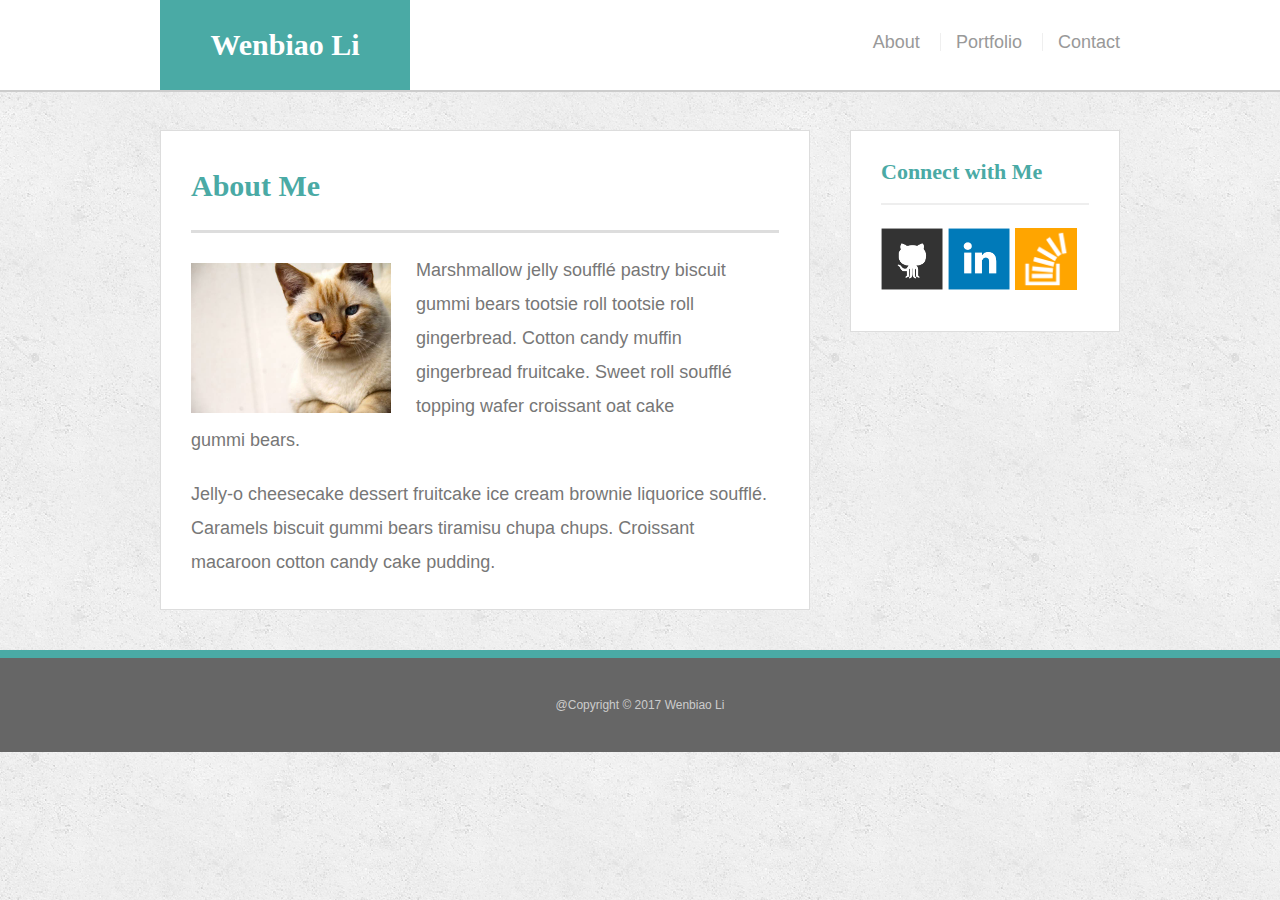
<file: index.html>
<!doctype html>
<html lang="en-us">

<head>
  <meta charset="UTF-8">
  <title>About | Wenbiao Li</title>
  <link rel="stylesheet" type="text/css" href="assets/css/reset.css">
  <link rel="stylesheet" type="text/css" href="assets/css/style.css">
  <meta name="viewport" content="width=device-width, initial-scale=1">
</head>

<body>

  <header id="masthead">
    <div class="container">
      <a href="index.html" id="logo">Wenbiao Li</a>
      <nav>
        <a href="index.html">About</a>
        <a href="portfolio.html">Portfolio</a>
        <a href="contact.html">Contact</a>
      </nav>
    </div>
  </header>

  <div id="main-container" class="container">
    <section class="main-section">
      <h1>About Me</h1>

      <img src="assets/images/cat.jpg" class="auth-image" alt="Your Name"/>

      <p>Marshmallow jelly souffl&eacute; pastry biscuit gummi bears tootsie roll tootsie roll gingerbread. Cotton candy muffin gingerbread fruitcake. Sweet roll souffl&eacute; topping wafer croissant oat cake gummi&nbsp;bears.</p>
      <!-- <br> dont use, not responsive-->
      <p>Jelly-o cheesecake dessert fruitcake ice cream brownie liquorice souffl&eacute;. Caramels biscuit gummi bears tiramisu chupa chups. Croissant macaroon cotton candy cake pudding.</p>

    </section>

    <section class="sidebar">
      <div id="connect">
        <h2>Connect with Me</h2>

        <a href="https://github.com/wxl387"><img src="assets/images/github-128.png" class="social" alt="GitHub" /></a>
        <a href="https://www.linkedin.com/in/wenbiao-li-aa3148103/"><img src="assets/images/linkedin-128.png" class="social" alt="LinkedIn" /></a>
        <a href="https://stackoverflow.com/users/8221505/wenbiao-li"><img src="assets/images/stackoverflow-128.png" class="social" alt="Stack Overflow" /></a>
      </div>
    </section>
  </div>

  <footer>
    <div class="container">
      @Copyright &copy; 2017 Wenbiao Li
    </div>
  </footer>
</body>

</html>
</file>
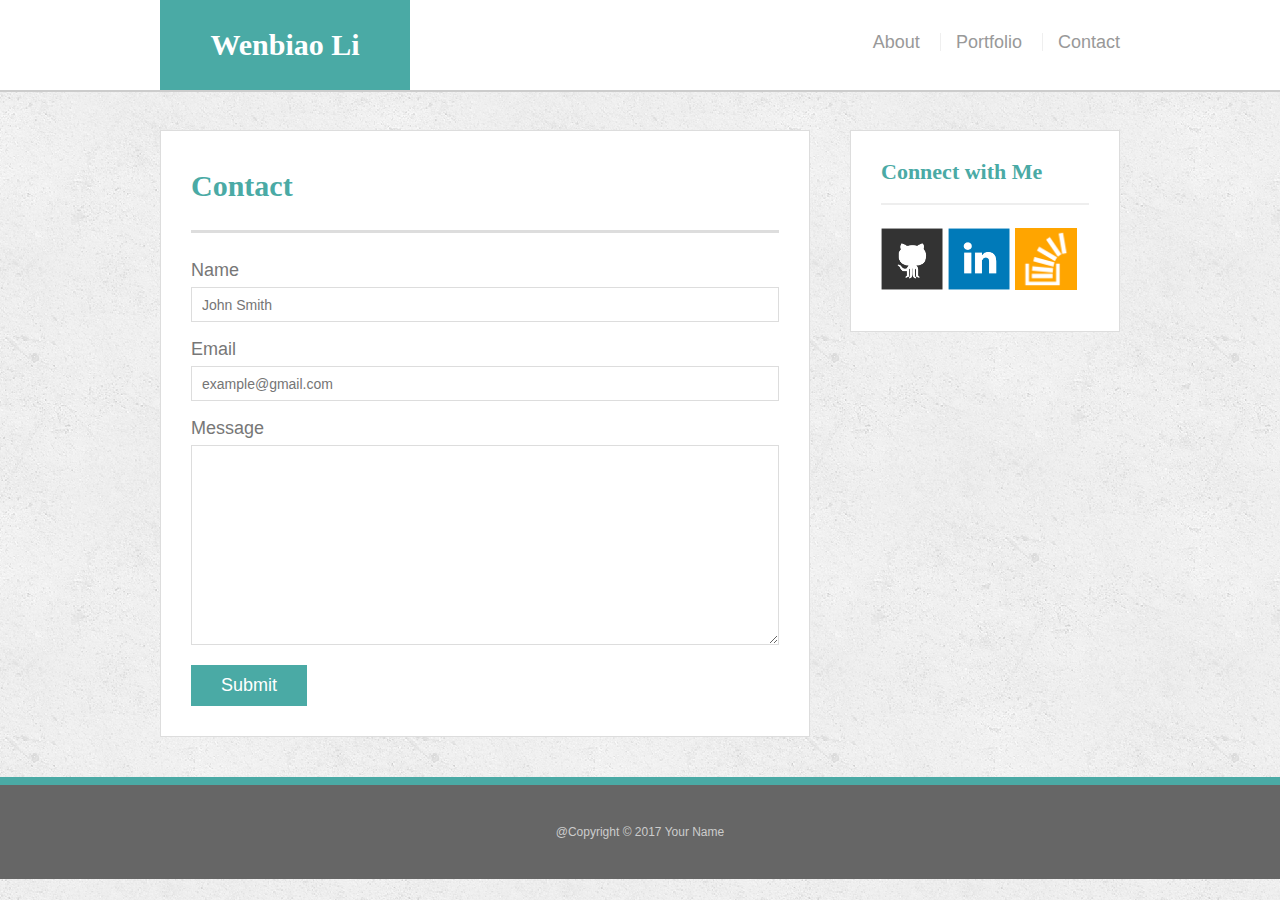
<file: contact.html>
<!doctype html>
<html lang="en-us">

<head>
  <meta charset="UTF-8">
  <title>Contact | Wenbiao Li</title>
  <link rel="stylesheet" type="text/css" href="assets/css/reset.css">  
  <link rel="stylesheet" type="text/css" href="assets/css/style.css">
  <meta name="viewport" content="width=device-width, initial-scale=1">
</head>

<body>

  <header id="masthead">
    <div class="container">
      <a href="index.html" id="logo">Wenbiao Li</a>
      <nav>
        <a href="index.html">About</a>
        <a href="portfolio.html">Portfolio</a>
        <a href="contact.html">Contact</a>
      </nav>
    </div>
  </header>

  <div id="main-container" class="container">
    <section class="main-section">
      <h1>Contact</h1>

      <form id="contact-form">
        <ul>
          <li>
            <label for="name">Name</label>
            <input type="text" id="name" name="name" placeholder="John Smith" required="required">
          </li>
          <li>
            <label for="email">Email</label>
            <input type="email" id="email" name="email" placeholder="example@gmail.com" required="required">
          </li>
          <li>
            <label for="message">Message</label>
            <textarea id="message" name="message" required="required"></textarea>
          </li>
        </ul>
        <input type="submit">
      </form>

    </section>

    <section class="sidebar">
      <div id="connect">
        <h2>Connect with Me</h2>

        <a href="https://github.com/wxl387"><img src="assets/images/github-128.png" class="social" alt="GitHub" /></a>
        <a href="https://www.linkedin.com/in/wenbiao-li-aa3148103/"><img src="assets/images/linkedin-128.png" class="social" alt="LinkedIn" /></a>
        <a href="https://stackoverflow.com/users/8221505/wenbiao-li"><img src="assets/images/stackoverflow-128.png" class="social" alt="Stack Overflow" /></a>
      </div>
    </section>
  </div>

  <footer>
    <div class="container">
      @Copyright &copy; 2017 Your Name
    </div>
  </footer>
</body>

</html>
</file>
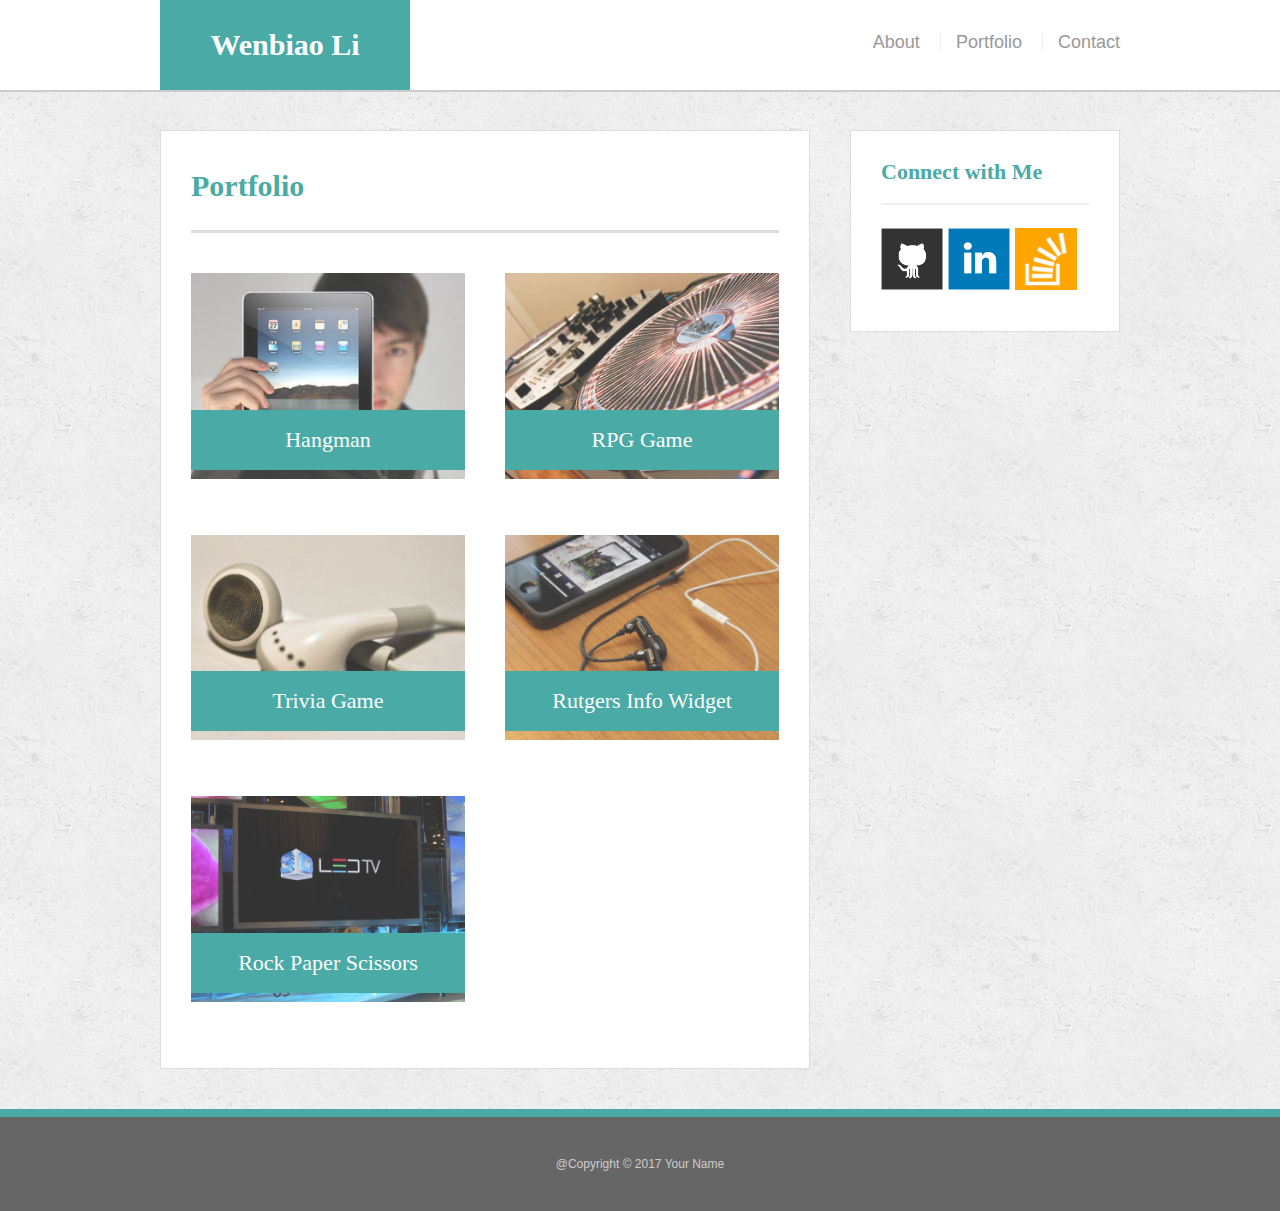
<file: portfolio.html>
<!doctype html>
<html lang="en-us">

<head>
  <meta charset="UTF-8">
  <title>Portfolio | Wenbiao Li</title>
  <link rel="stylesheet" type="text/css" href="assets/css/reset.css">
  <link rel="stylesheet" type="text/css" href="assets/css/style.css">
  <meta name="viewport" content="width=device-width, initial-scale=1">
</head>

<body>

  <header id="masthead">
    <div class="container">
      <a href="index.html" id="logo">Wenbiao Li</a>
      <nav>
        <a href="index.html">About</a>
        <a href="portfolio.html">Portfolio</a>
        <a href="contact.html">Contact</a>
      </nav>
    </div>
  </header>

  <div id="main-container" class="container">
    <section class="main-section">
      <h1>Portfolio</h1>

      <div class="work">
        <img src="assets/images/technics-q-c-640-480-1.jpg" alt="hangman">

        <h3>Hangman</h3>
      </div>
      <div class="work">
        <img src="assets/images/technics-q-c-640-480-2.jpg" alt="RPG Game">

        <h3>RPG Game</h3>
      </div>
      <div class="work">
        <img src="assets/images/technics-q-c-640-480-5.jpg" alt="Trivia Game">

        <h3>Trivia Game</h3>
      </div>
      <div class="work">
        <img src="assets/images/technics-q-c-640-480-7.jpg" alt="Rutgers Info Widget">

        <h3>Rutgers Info Widget</h3>
      </div>
      <div class="work">
        <img src="assets/images/technics-q-c-640-480-9.jpg" alt="Rock Paper Scissors">

        <h3>Rock Paper Scissors</h3>
      </div>

    </section>

    <section class="sidebar">
      <div id="connect">
        <h2>Connect with Me</h2>

        <a href="https://github.com/wxl387"><img src="assets/images/github-128.png" class="social" alt="GitHub" /></a>
        <a href="https://www.linkedin.com/in/wenbiao-li-aa3148103/"><img src="assets/images/linkedin-128.png" class="social" alt="LinkedIn" /></a>
        <a href="https://stackoverflow.com/users/8221505/wenbiao-li"><img src="assets/images/stackoverflow-128.png" class="social" alt="Stack Overflow" /></a>
      </div>
    </section>
  </div>

  <footer>
    <div class="container">
      @Copyright &copy; 2017 Your Name
    </div>
  </footer>
</body>

</html>
</file>
<file: assets/css/style.css>
body {
  font-family: Arial, "Helvetica Neue", Helvetica, sans-serif;
  font-size: 18px;
  line-height: 34px;
  color: #777;
  background: url("../images/concrete_seamless.png");
}

* {
  box-sizing: border-box;
}

/* general */

.container {
  width: 100%;
  max-width: 960px;
  margin: 0 auto;
  clear: both;
}

h1,
h2,
h3,
p {
  margin-bottom: 20px;
}

p:last-child {
  margin-bottom: 0;
}

h1,
h2,
h3 {
  font-family: Georgia, Times, "Times New Roman", serif;
  font-weight: 700;
  color: #4aaaa5;
}

h1 {
  padding-bottom: 20px;
  font-size: 30px;
  line-height: 49px;
  border-bottom: 3px solid #ddd;
}

h2,
h3 {
  font-size: 22px;
}

/* header */

#masthead {
  position: fixed;
  z-index: 99;
  width: 100%;
  margin: 0 0 30px;
  overflow: auto;
  color: #fff;
  background: #fff;
  border-bottom: 2px solid #ccc;
}

#logo {
  float: left;
  width: 250px;
  height: 90px;
  font-family: Georgia, Times, "Times New Roman", serif;
  font-size: 30px;
  font-weight: 700;
  line-height: 90px;
  color: #fff;
  text-align: center;
  text-decoration: none;
  background: #4aaaa5;
}

nav {
  float: right;
  margin-top: 25px;
}

nav a {
  display: inline-block;
  padding-left: 15px;
  margin-left: 15px;
  line-height: 18px;
  color: #999;
  text-decoration: none;
  border-left: 1px solid #efefef;
}

nav a:first-child {
  border-left: 0 none;
}

/* footer */

footer {
  padding: 30px 0;
  clear: both;
  font-size: 12px;
  color: #fff;
  color: #ccc;
  text-align: center;
  background: #666;
  border-top: 8px solid #4aaaa5;
}

/* sidebar */

.sidebar {
  float: right;
  width: 100%;
  max-width: 270px;
  padding: 30px;
  margin-bottom: 20px;
  background: #fff;
  border: 1px solid #ddd;
}

h3,
.sidebar h2 {
  padding-bottom: 20px;
  margin-bottom: 15px;
  line-height: 22px;
  border-bottom: 2px solid #eee;
}

.social {
  width: 62px;
  height: 62px;
  margin-top: 8px;
  margin-right: 5px;
}

.social:last-child {
  margin-right: 0;
}

/* main */

#main-container {
  padding-top: 130px;
}

.main-section {
  float: left;
  width: 100%;
  max-width: 650px;
  padding: 30px;
  margin: 0 0 40px;
  background: #fff;
  border: 1px solid #ddd;
}

/* portfolio page */

.work {
  position: relative;
  float: left;
  width: 274px;
  margin: 20px 0 25px;
  overflow: auto;
}

.work:nth-child(even) {
  margin-right: 40px;
}

.work img {
  width: 100%;
  border: 0 none;
  opacity: 0.8;
}

.work h3 {
  position: absolute;
  bottom: 20px;
  width: 100%;
  padding: 15px;
  margin-bottom: 0;
  font-weight: 300;
  line-height: 30px;
  color: #fff;
  text-align: center;
  background: #4aaaa5;
  border-bottom: 0;
}

.auth-image {
  float: left;
  width: 200px;
  height: auto;
  margin-top: 10px;
  margin-right: 25px;
}

/* contact page */

#contact-form ul {
  margin-bottom: 20px;
}

#contact-form li {
  margin-bottom: 10px;
}

label,
input[type=text],
input[type=email],
textarea {
  display: block;
  width: 100%;
}

input[type=text],
input[type=email],
textarea {
  height: 35px;
  padding: 0 10px;
  font-size: 14px;
  border: 1px solid #ddd;
}

textarea {
  height: 200px;
}

input[type=submit] {
  padding: 10px 30px;
  font-size: 18px;
  color: #fff;
  cursor: pointer;
  background: #4aaaa5;
  border: 0 none;
}

/*----------------------*/
/*Viewport*/
@-ms-viewport{
  width: device-width;
}

/*----------------------*/
/*980px*/
@media only screen and (max-width: 980px) {
  /*index*/
  .container{
    max-width:980px;
    width:80%;
  }

  .main-section {
    width:60%;
  }

  .auth-image {
    width:100%;
  }

  p {
    width:100%;

  }
  
  .sidebar {
    max-width:980px;
    width:33%;
  }

/*portfolio*/
  .work {
    width:100%;
  }
}

/*----------------------*/
/*768px*/
@media only screen and (max-width: 768px) {
  /*index*/
  .container{
    width:95%;

  }

  .main-section {
    max-width:768px;
    width:100%;
  }

  .auth-image {
    width:10%;
    float:left;
  }

  p {
    float:left;
  }

  .sidebar {
    max-width:768px;
    width:100%;
  }

  /*portfolio*/
  .work {
    width:45%;
    float:left;
  }

}


/*----------------------*/
/*640px*/
@media only screen and (max-width: 640px) {
  /*index*/
  .container {
    max-width:640px;
    width:100%;
  }
  #main-container {
    width:90%;
    margin-top:160px;
    padding:0px;
  }

  .auth-image {
    width:100%;
  }

  #masthead {
    border:0px;
    position:absolute;
    top:0px;
  }
  
  #logo {
    width:100%;
  } 

  nav {
    max-width:640px;
    width:100%;
    text-align:center;
    margin-top:10px;
    margin-bottom:10px;
  }

  nav a {
    padding:0px;
    margin:0px;
    width:30%;
  }

  /*portfolio*/
  .work {
    width:100%;
  }
}
</file>
